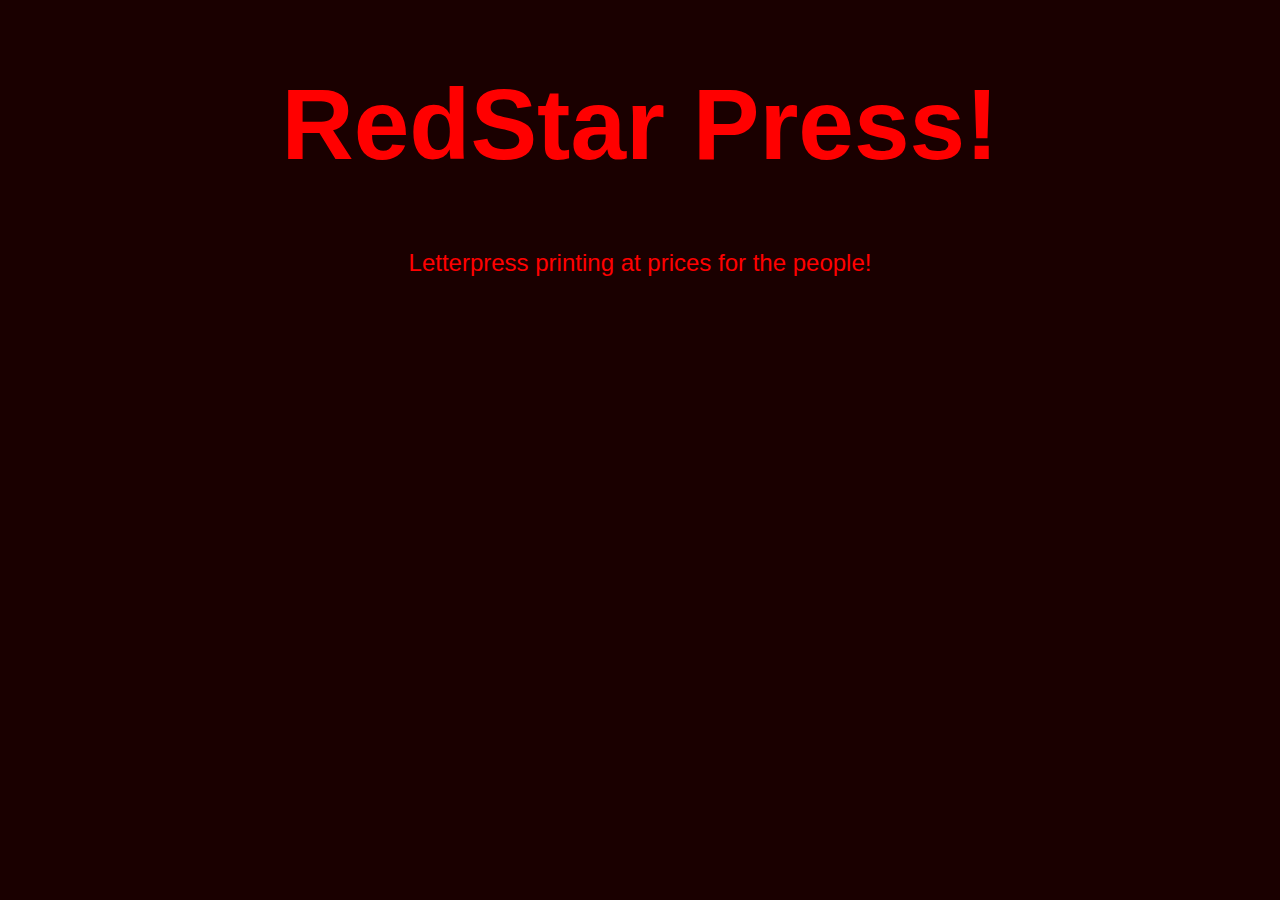
<file: unit_1/index.html>
<!DOCTYPE html>

<html>

<head>
	<title>Welcome to Red Star Press</title>
	<link rel="stylesheet" type="text/css" href="css/main.css">
</head>

<body>

<h1>RedStar Press!</h1>

<p>Letterpress printing at prices for the people!</p>

</body>
</html>
</file>
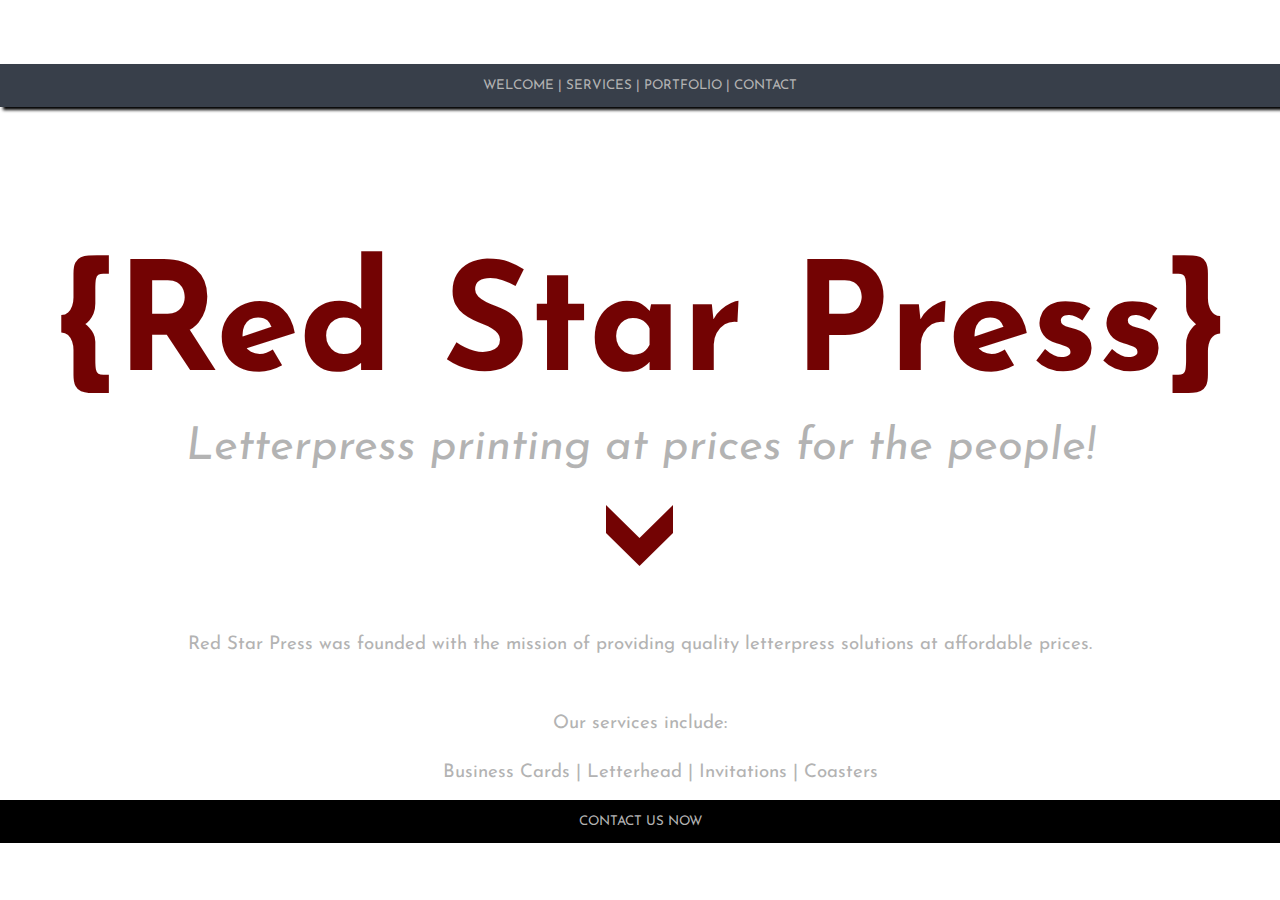
<file: unit_3/index.html>
<!DOCTYPE html>
<html>
<head>
	<title>Red Star Press</title>
	<link href='https://fonts.googleapis.com/css?family=Josefin+Sans:400,700' rel='stylesheet' type='text/css'>
	<link rel="stylesheet" type="text/css" href="css/rsp_main.css">

</head>




<body>

<h2> Welcome to Red Star Press!</h2>

<nav>Welcome | Services | Portfolio | Contact </nav>

<h1>{Red Star Press}</h1>

<p id = "slogan">Letterpress printing at prices for the people!</p>

<img src="images/arrow.png">



<p>Red Star Press was founded with the mission of providing quality letterpress solutions at affordable prices.</p>

<p>Our services include:</p>

<ul>
	<li>Business Cards |</li>
	<li>Letterhead |</li>
	<li>Invitations |</li>
	<li>Coasters</li>

</ul>

<footer><a href= "mailto:owner@rsp.com">Contact us now</a></footer>

</body>
</html>
</file>
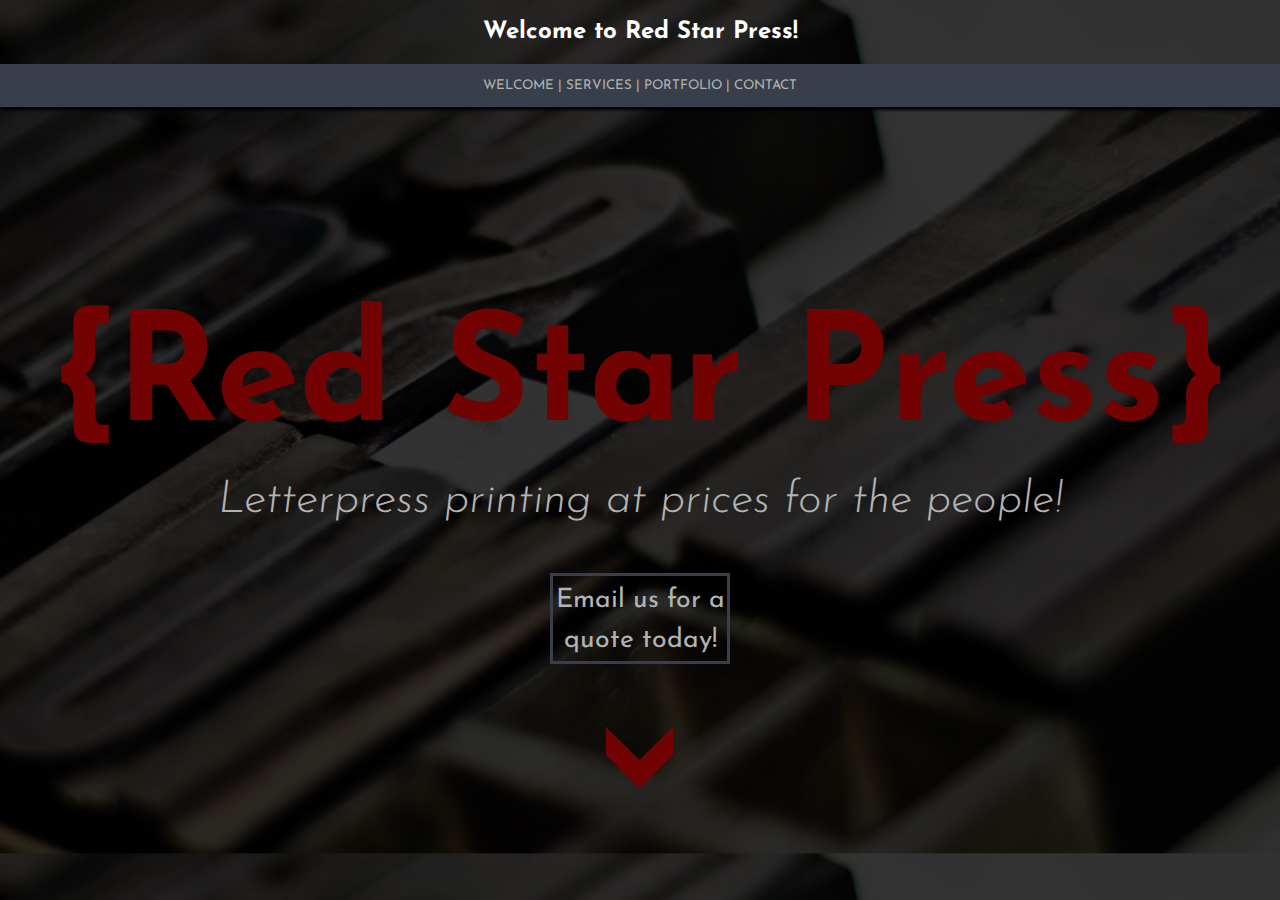
<file: unit_4/index.html>
<!DOCTYPE html>
<html>
<head>
	<title>Red Star Press</title>

	<link rel="stylesheet" type="text/css" href="css/rsp_main.css">

</head>




<body>

<h2> Welcome to Red Star Press!</h2>

<nav>
<a href="index.html">Welcome</a> | 
<a href="services.html">Services</a> | 
<a href="portfolio.html">Portfolio</a> | 
<a href="contact.html">Contact</a>  
</nav>

<h1>{Red Star Press}</h1>

<h3>Letterpress printing at prices for the people!</h3>
<p> Email us for a quote today!</p>

<img src="images/arrow.png">

</body>
</html>
</file>
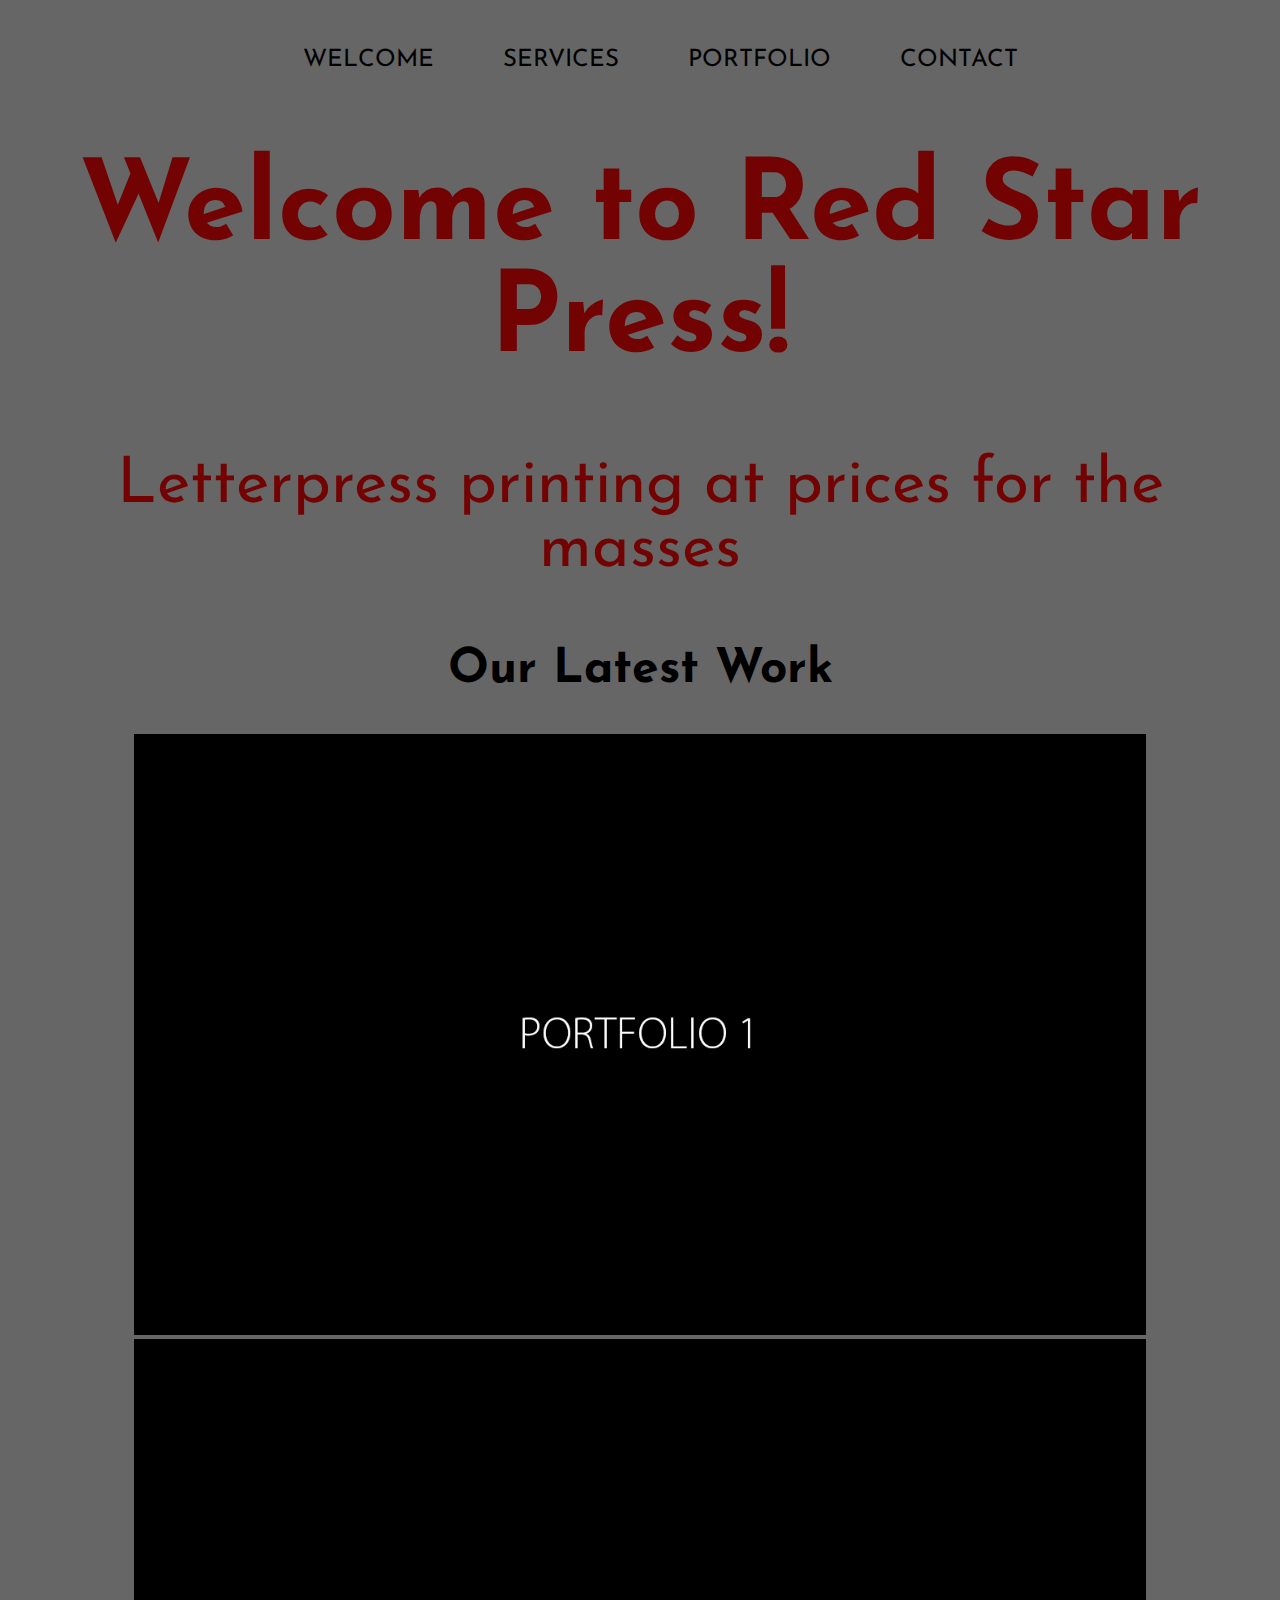
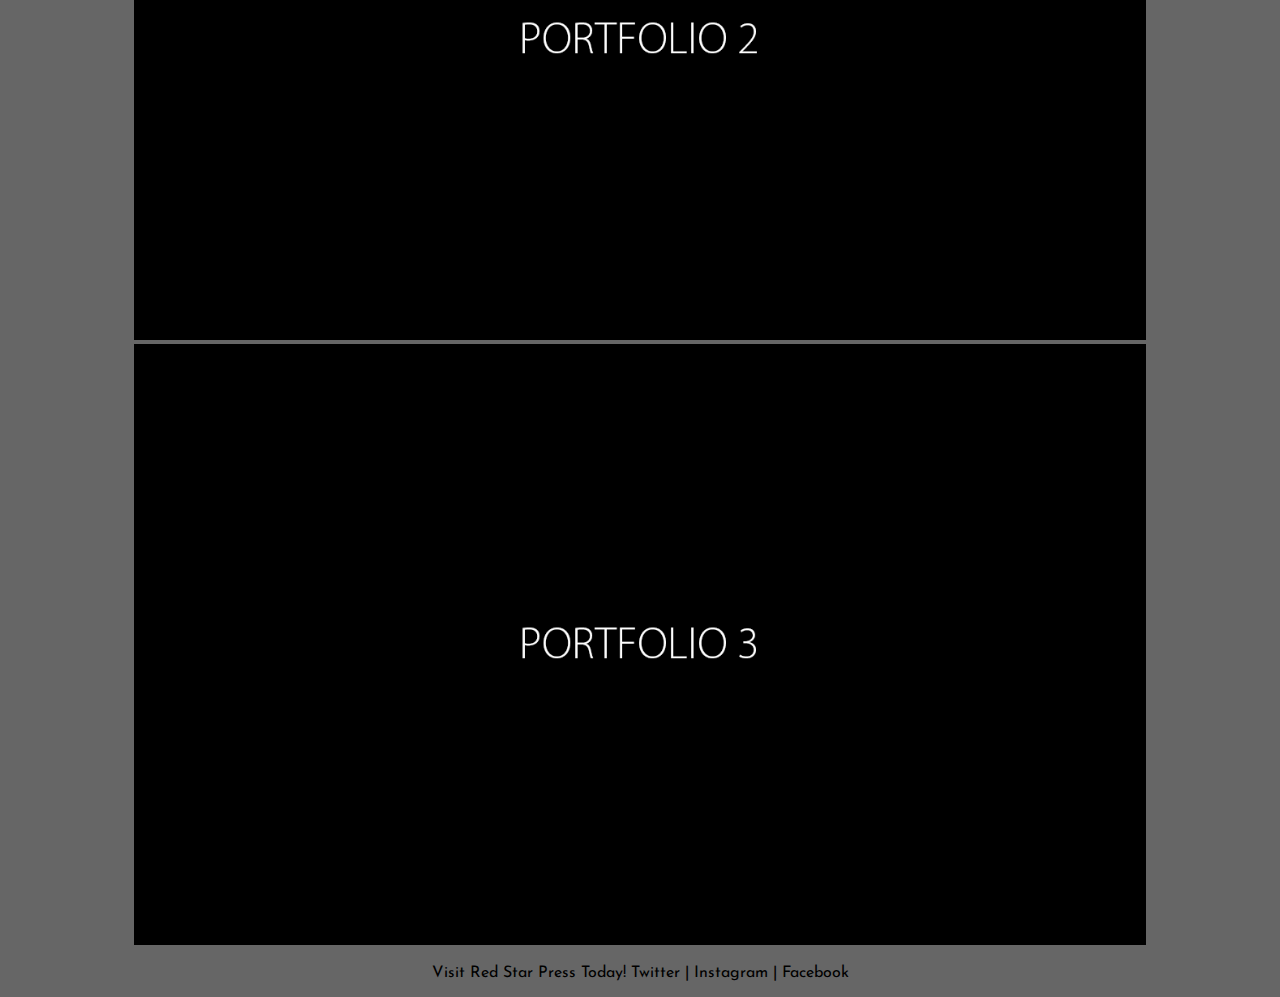
<file: unit_8/index.html>
<!DOCTYPE html>

<html>

<head>
	<title>Red Star Press!</title>
	<link rel="stylesheet" type="text/css" href="css/rsp_main.css">
	<meta name="viewport" content="width=device-width, initial-scale=1">
</head>

<body>


		<nav>
			<ul>
                <li><a href="welcome.html">Welcome</a></li>
                <li><a href="services.html">Services</a></li>
                <li><a href="portfolio.html">Portfolio</a></li>
                <li><a href="contact.html">Contact</a></li>
			</ul>
		</nav>

		<h1>Welcome to Red Star Press!</h1>

        <p class="tagline">Letterpress printing at prices for the masses</p>


	<h2>Our Latest Work</h2>

		<div class="p1">
			<img src="images/p1.jpg" alt="portfolio 1">
		</div>
		
		<div class="p2">
			<img src="images/p2.jpg" alt="portfolio 2">
		</div>
		
		<div class="p3">
			<img src="images/p3.jpg" alt="portfolio 3">
		</div>


<footer> 
		<p>Visit Red Star Press Today! Twitter | Instagram | Facebook</p>
</footer>
	
</body>

</html>
</file>
<file: unit_1/css/main.css>
body {
    background-color: #1a0000;
    text-align: center;
    margin-right: auto;
    margin-left: auto;
    font-family: arial;
}

h1, p {
    color: #ff0000;
}
h1{
	font-size: 100px;
}

p{
	font-size: 24px;
}
</file>
<file: unit_3/css/rsp_main.css>
body {
	text-align: center;
	margin-right: auto;
	margin-left: auto;
  	background: url("http://i.imgur.com/nF3cZyi.jpg?1");
  	background-size: cover;
	font-family: 'Josefin Sans', sans-serif;
}

h2 {

	color: #FFF;
}

nav {

	background: #383f4a;
	font-size: 10pt;
	text-transform: uppercase;
	color: #b3b3b3;
	padding: 15px;
	margin: 0px;
	box-shadow: 3px 3px 3px #000;
}

h1 {

font-size: 113pt;
color: #730303;
margin-top: 150px;
margin-bottom: 20px;
}

img {

	margin-top: 20px;
}

#slogan{

	font-size: 34pt;
	color:#b3b3b3;
	font-style: italic;
	padding: 0;
	margin: 0;
}

p {
	font-size: 14pt;
	color:#b3b3b3;
	line-height: 40px;
	padding-top: 20px;

}

ul {
	font-size: 14pt;
	color:#b3b3b3;
    text-align: center;
    list-style-type: none;
}

li {

	display: inline;
}

a {

	text-decoration: none;
	color: #b3b3b3;
}

footer{

	background: #000;
	font-size: 10pt;
	text-transform: uppercase;
	color: #b3b3b3;
	padding: 15px;
	margin: 0px;
}
</file>
<file: unit_4/css/rsp_main.css>
@import url(https://fonts.googleapis.com/css?family=Josefin+Sans:400,300,700);

body {
	text-align: center;
	margin-right: auto;
	margin-left: auto;
  	background: url("../images/rsp_bg.jpg");
  	background-size: cover;
	font-family: 'Josefin Sans', sans-serif;
}


h2 {

	color: #FFF;
}

nav {

	background: #383f4a;
	font-size: 10pt;
	text-transform: uppercase;
	color: #b3b3b3;
	padding: 15px;
	margin: 0px;
	box-shadow: 3px 3px 3px #000;
}

a:hover { 
	color: #730303; 
}

h1 {

font-size: 113pt;
color: #730303;
margin-top: 200px;
margin-bottom: 20px;
font-weight: 800
}

img {

	margin-top: 20px;
}

h3{

	font-size: 34pt;
	color:#b3b3b3;
	font-style: italic;
	padding: 0;
	margin: 0;
    font-weight: 300

}

p {
	font-size: 20pt;
	color:#b3b3b3;
	line-height: 40px;
	padding-top: 5px;
    border: solid #383f4a;
    margin-left: 550px;
    margin-right: 550px;
    margin-top: 50px;

}

ul {
	font-size: 14pt;
	color:#b3b3b3;
    text-align: center;
    list-style-type: none;
}

li {

	display: inline;
}

a {

	text-decoration: none;
	color: #b3b3b3;
}
</file>
<file: unit_8/css/rsp_main.css>
@import url(https://fonts.googleapis.com/css?family=Josefin+Sans:400,300,700);

body {
	font-family: 'Josefin Sans', sans-serif;
    font-size: 16px;
	text-align: center;
    background: #666;
}

nav {
	height: 2em;
	text-transform: uppercase;
    margin-top: 3em ;
}

a {
  font-size: 1.5em;
  text-decoration: none;
  color: #000;
}


nav li {
	display: inline;
    margin: 2em;
}


h1 {
	font-size: 7em;
	color: #730303;
}

h2 {
	font-size: 3em;
}


.tagline {
	font-size: 4em;
	color: #730303;
}


.p1 img {
	width: 80%;
	height: 20%;
	} 


.p2 img {
	width: 80%;
	height: 20%;
}

.p3 img {
	width: 80%;
	height: 20%;
}





/* media queries below! */



/* for tablets */

@media only screen and (max-width: 720px){



a {
  font-size: 1em;
}

h1 {
	font-size:3em;
}

#slogan {
		font-size: 1em;
}

}


/* for phones */

@media only screen and (max-width: 320px) { 

a {
  font-size: .5em;
}

h1 {
	font-size:2em;
}

#slogan {
		font-size: 1em;
}

}
</file>
